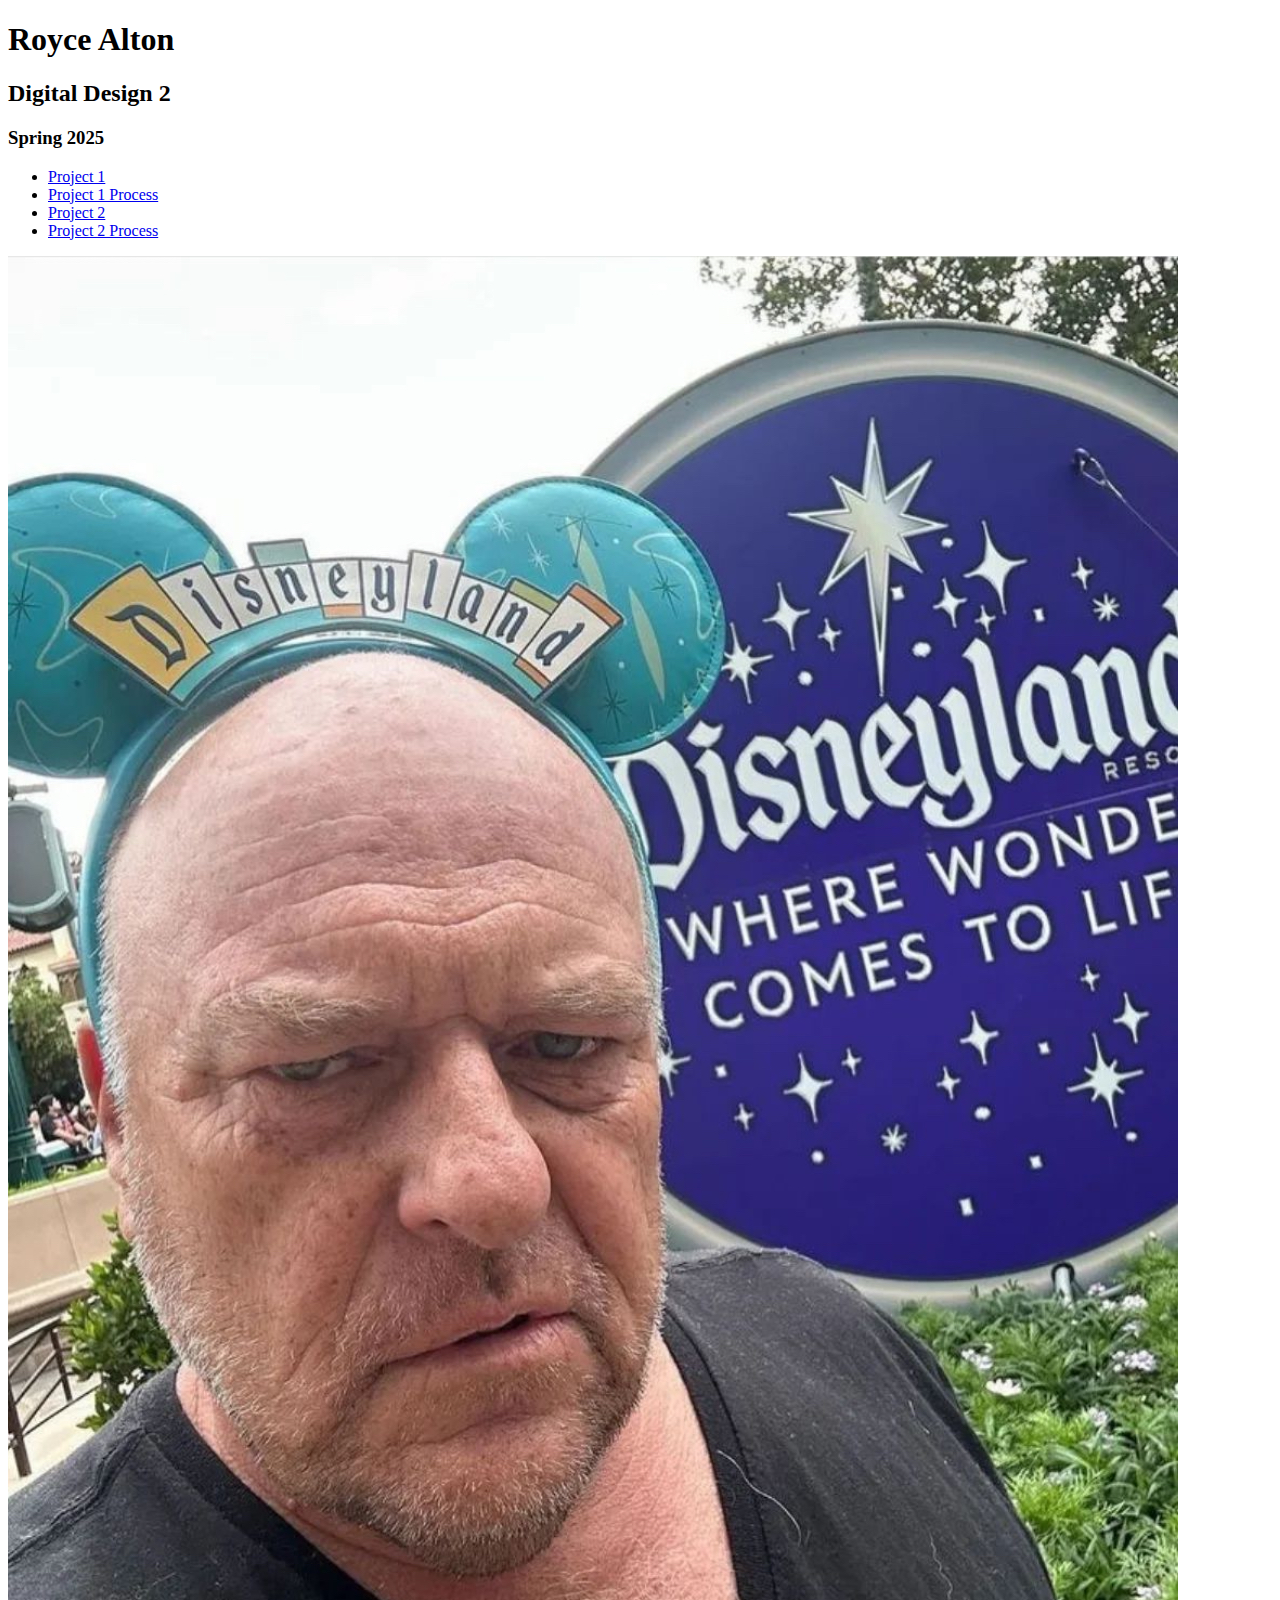
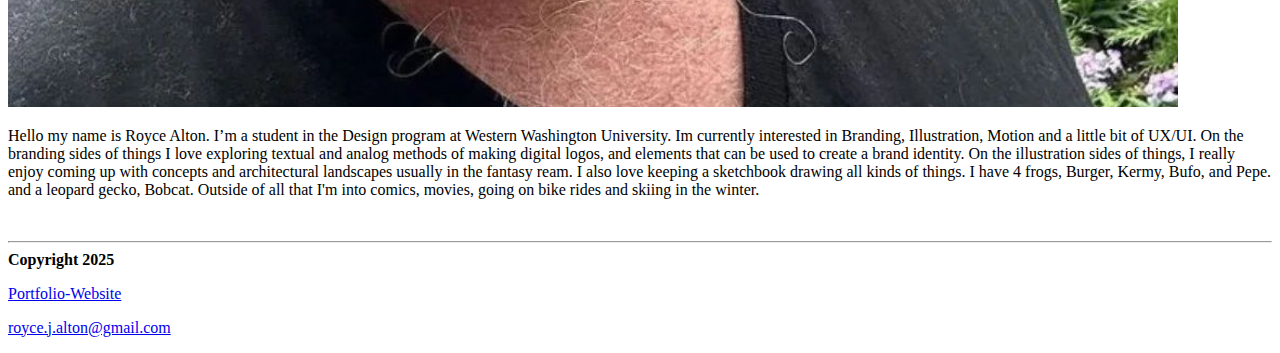
<file: index.html>
<!DOCTYPE html>
<html lang="en">
<head>
    <meta charset="UTF-8">
    <meta http-equiv="X-UA-Compatible" content="IE=edge">
    <meta name="viewport" content="width=device-width, initial-scale=1.0">
    <title>Royce Alton Sandbox</title>
</head>
<body>
    <article>
        <h1>Royce Alton</h1>
        
            <h2>Digital Design 2</h2>
        
            <h3>Spring 2025</h2>

                <nav>
                    <ul>
                        <li><a href="#">Project 1</a></li>
                        <li><a href="#">Project 1 Process</a></li>
                        <li><a href="#">Project 2</a></li>
                        <li><a href="#">Project 2 Process</a></li>
                    </ul>
                </nav>
                    <img src="images/Hank.jpg"/>
                        <br>
                            <p>Hello my name is Royce Alton. I’m a student in the Design program at Western Washington University. Im currently interested in Branding, Illustration, Motion and a little bit of UX/UI. On the branding sides of things I love exploring textual and analog methods of making digital logos, and elements that can be used to create a brand identity. On the illustration sides of things, I really enjoy coming up with concepts and architectural landscapes usually in the fantasy ream. I also love keeping a sketchbook drawing all kinds of things. I have 4 frogs, Burger, Kermy, Bufo, and Pepe. and a leopard gecko, Bobcat. Outside of all that I'm into comics, movies, going on bike rides and skiing in the winter. </p>
                        <br>
     </article>
                            <hr /> 
                            <footer>
                                <b>Copyright 2025</b>
                               <p> <a href="https://Roycealton.com" target="_blank">Portfolio-Website</a> </p>
                               <p> <a href="Royce.j.alton@gmail.com">royce.j.alton@gmail.com</a> </p>
                            </footer>
</body>
</html>
</file>
